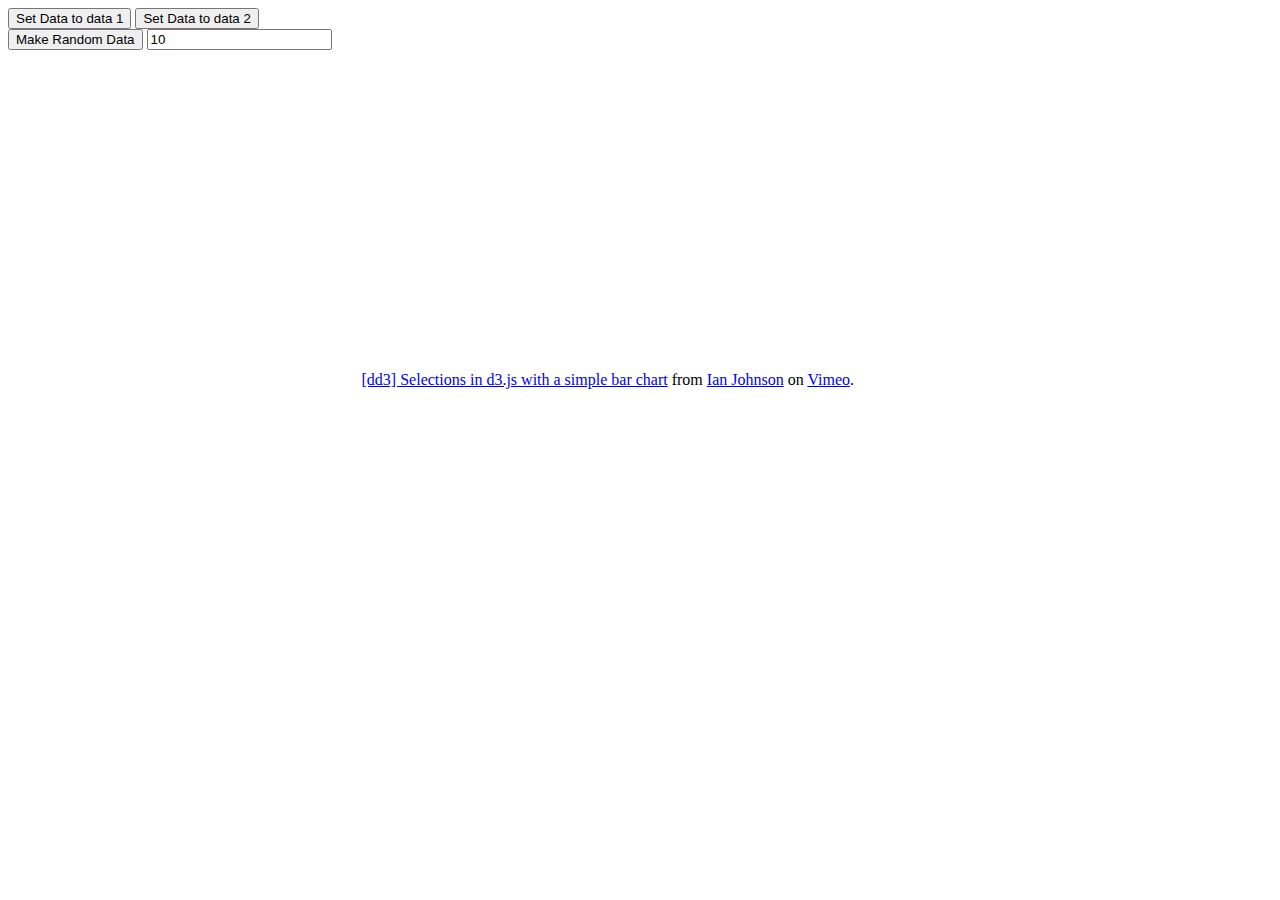
<file: long.html>
<!DOCTYPE html>
<html>
 <head>
    <title>Bar Example</title>
    <script type="text/javascript" src="http://mbostock.github.com/d3/d3.js"></script>
    <script type="text/javascript" src="data.json"></script>
    <script type="text/javascript" src="js/bar.js"></script>

    <style type="text/css">
        #demo { 
            float: left;        
        }
        #vimeo {
            padding: 30px;
            float: left;
        }
    </style>
 </head>
 <body>

    <div id="demo">
        <div id="buttons">
        <button id="data1">Set Data to data 1</button>
        <button id="data2">Set Data to data 2</button>
        <br>
        <button id="random">Make Random Data</button>
        <input id="num" value=10></input>
        </div>
    <svg xmlns="http://www.w3.org/2000/svg" xmlns:xlink="http://www.w3.org/1999/xlink" id="svg"></svg>
    </div>

    <script type="text/javascript">
        init();
    </script>

    <div id="vimeo">
    <iframe src="http://player.vimeo.com/video/33097206?title=0&amp;byline=0&amp;portrait=0" width="500" height="313" frameborder="0" webkitAllowFullScreen mozallowfullscreen allowFullScreen></iframe><p><a href="http://vimeo.com/33097206">[dd3] Selections in d3.js with a simple bar chart</a> from <a href="http://vimeo.com/user4640702">Ian Johnson</a> on <a href="http://vimeo.com">Vimeo</a>.</p>
    </div>

 </body>
</html>
</file>
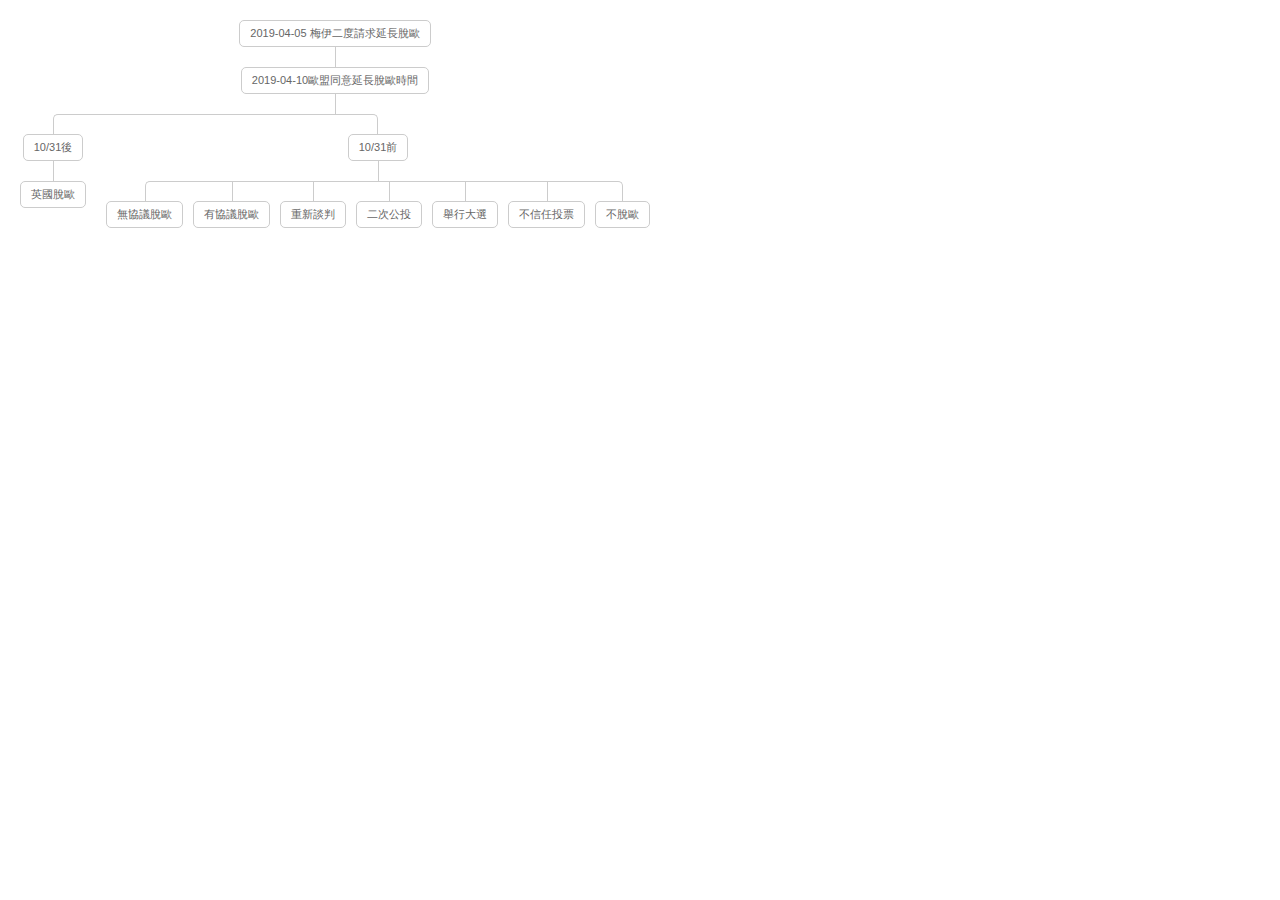
<file: tree.html>
<!DOCTYPE html>
<html lang="en">
<head>
	<meta charset="UTF-8">
	<title>Document</title>
</head>

<style type="text/css">
	
* {margin: 0; padding: 0;}

.tree ul {
	padding-top: 20px; position: relative;
	
	transition: all 0.5s;
	-webkit-transition: all 0.5s;
	-moz-transition: all 0.5s;
}

.tree li {
	float: left; text-align: center;
	list-style-type: none;
	position: relative;
	padding: 20px 5px 0 5px;
	
	transition: all 0.5s;
	-webkit-transition: all 0.5s;
	-moz-transition: all 0.5s;
}

/*We will use ::before and ::after to draw the connectors*/

.tree li::before, .tree li::after{
	content: '';
	position: absolute; top: 0; right: 50%;
	border-top: 1px solid #ccc;
	width: 50%; height: 20px;
}
.tree li::after{
	right: auto; left: 50%;
	border-left: 1px solid #ccc;
}

/*We need to remove left-right connectors from elements without 
any siblings*/
.tree li:only-child::after, .tree li:only-child::before {
	display: none;
}

/*Remove space from the top of single children*/
.tree li:only-child{ padding-top: 0;}

/*Remove left connector from first child and 
right connector from last child*/
.tree li:first-child::before, .tree li:last-child::after{
	border: 0 none;
}
/*Adding back the vertical connector to the last nodes*/
.tree li:last-child::before{
	border-right: 1px solid #ccc;
	border-radius: 0 5px 0 0;
	-webkit-border-radius: 0 5px 0 0;
	-moz-border-radius: 0 5px 0 0;
}
.tree li:first-child::after{
	border-radius: 5px 0 0 0;
	-webkit-border-radius: 5px 0 0 0;
	-moz-border-radius: 5px 0 0 0;
}

/*Time to add downward connectors from parents*/
.tree ul ul::before{
	content: '';
	position: absolute; top: 0; left: 50%;
	border-left: 1px solid #ccc;
	width: 0; height: 20px;
}

.tree li a{
	border: 1px solid #ccc;
	padding: 5px 10px;
	text-decoration: none;
	color: #666;
	font-family: arial, verdana, tahoma;
	font-size: 11px;
	display: inline-block;
	
	border-radius: 5px;
	-webkit-border-radius: 5px;
	-moz-border-radius: 5px;
	
	transition: all 0.5s;
	-webkit-transition: all 0.5s;
	-moz-transition: all 0.5s;
}

/*Time for some hover effects*/
/*We will apply the hover effect the the lineage of the element also*/
.tree li a:hover, .tree li a:hover+ul li a {
	background: #c8e4f8; color: #000; border: 1px solid #94a0b4;
}
/*Connector styles on hover*/
.tree li a:hover+ul li::after, 
.tree li a:hover+ul li::before, 
.tree li a:hover+ul::before, 
.tree li a:hover+ul ul::before{
	border-color:  #94a0b4;
}


</style>
<body>

<div class="tree">
	<ul>
		<li>
			<a href="#">2019-04-05 
			        梅伊二度請求延長脫歐</a>
			<ul>
				
				<li>
					<a href="#">2019-04-10歐盟同意延長脫歐時間</a>
					<ul>
						<li><a href="#">10/31後</a>
                          <ul>
                          	<li>
                          		<a href="#">英國脫歐</a>
                          	</li>
                          </ul>
						</li>
						<li>
							<a href="#">10/31前</a>
							<ul>
								<li>
									<a href="#">無協議脫歐</a>
								</li>
								<li>
									<a href="#">有協議脫歐</a>
								</li>
								<li>
									<a href="#">重新談判</a>
								</li>
                                <li>
									<a href="#">二次公投</a>
								</li>
								<li>
									<a href="#">舉行大選</a>
								</li>
								<li>
									<a href="#">不信任投票</a>
								</li>
								<li>
									<a href="#">不脫歐</a>
								</li>

							</ul>
						</li>
						
					</ul>
				</li>
			</ul>
		</li>
	</ul>
</div>

	
</body>
</html>
</file>
